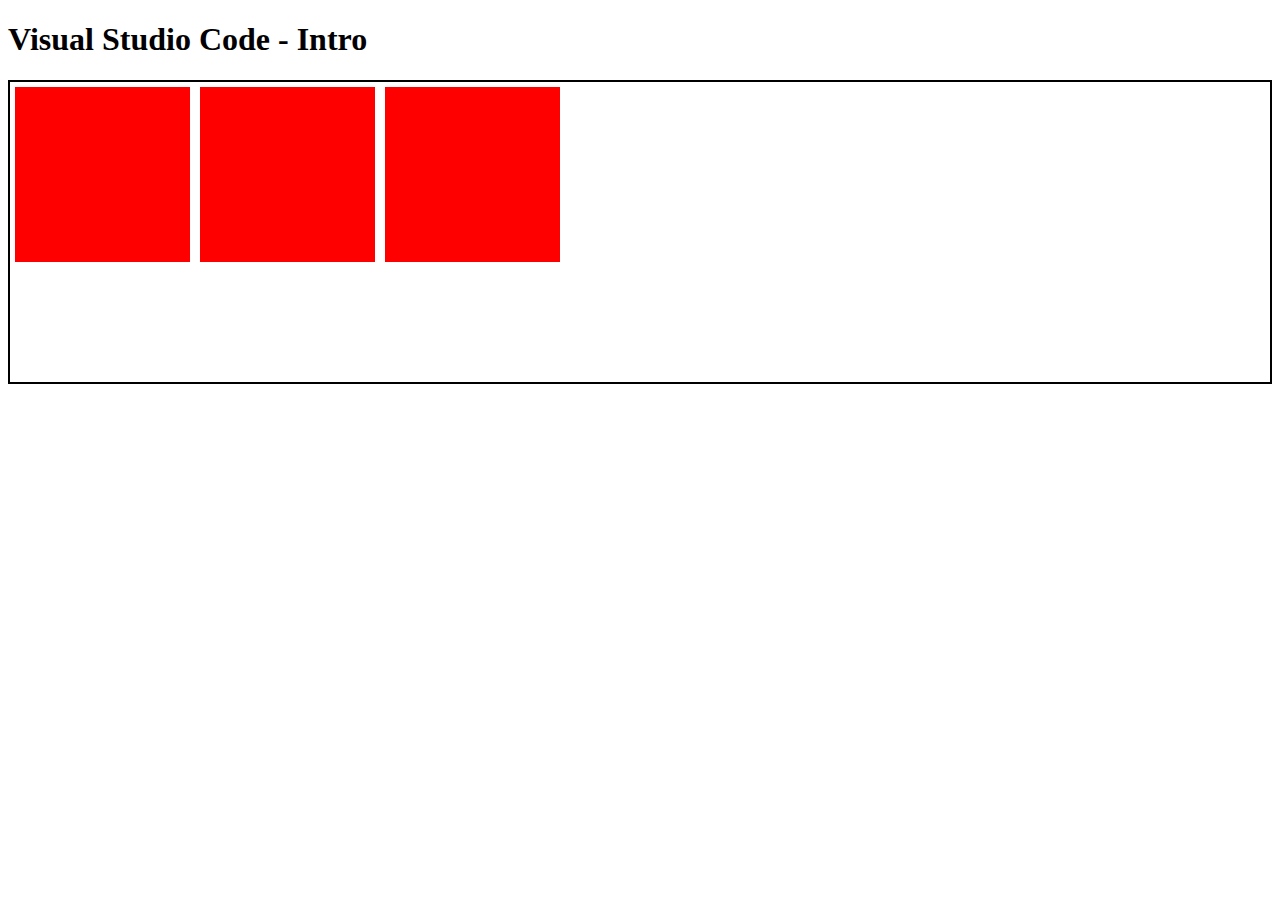
<file: lektion/index.html>
<!DOCTYPE html>
<html lang="en">
<head>
    <meta charset="UTF-8">
    <meta http-equiv="X-UA-Compatible" content="IE=edge">
    <meta name="viewport" content="width=, initial-scale=1.0">
    <title>Document</title>
    <link rel="stylesheet" href="style.css">
</head>
<body>
    <h1>Visual Studio Code - Intro</h1>
    <div class="big">
        <div class="small"></div>
        <div class="small"></div>
        <div class="small"></div>
    </div>

    
</body>
</html>
</file>
<file: lektion/style.css>
.big {
    height: 300px;
    border: 2px solid black;
    display: flex;
    }


    .small {
        height: 175px;
        width: 175px;
        margin: 5px;
        background: red;
    }    
    @media(max-width: 400px) {
        .small{
            background: green;
        }   

    } 
    @media(max-width:600px){
        .big {
            flex-direction: column;
            align-items: center;
        }  
        .small{
            background: black;
        }    
    }
</file>
